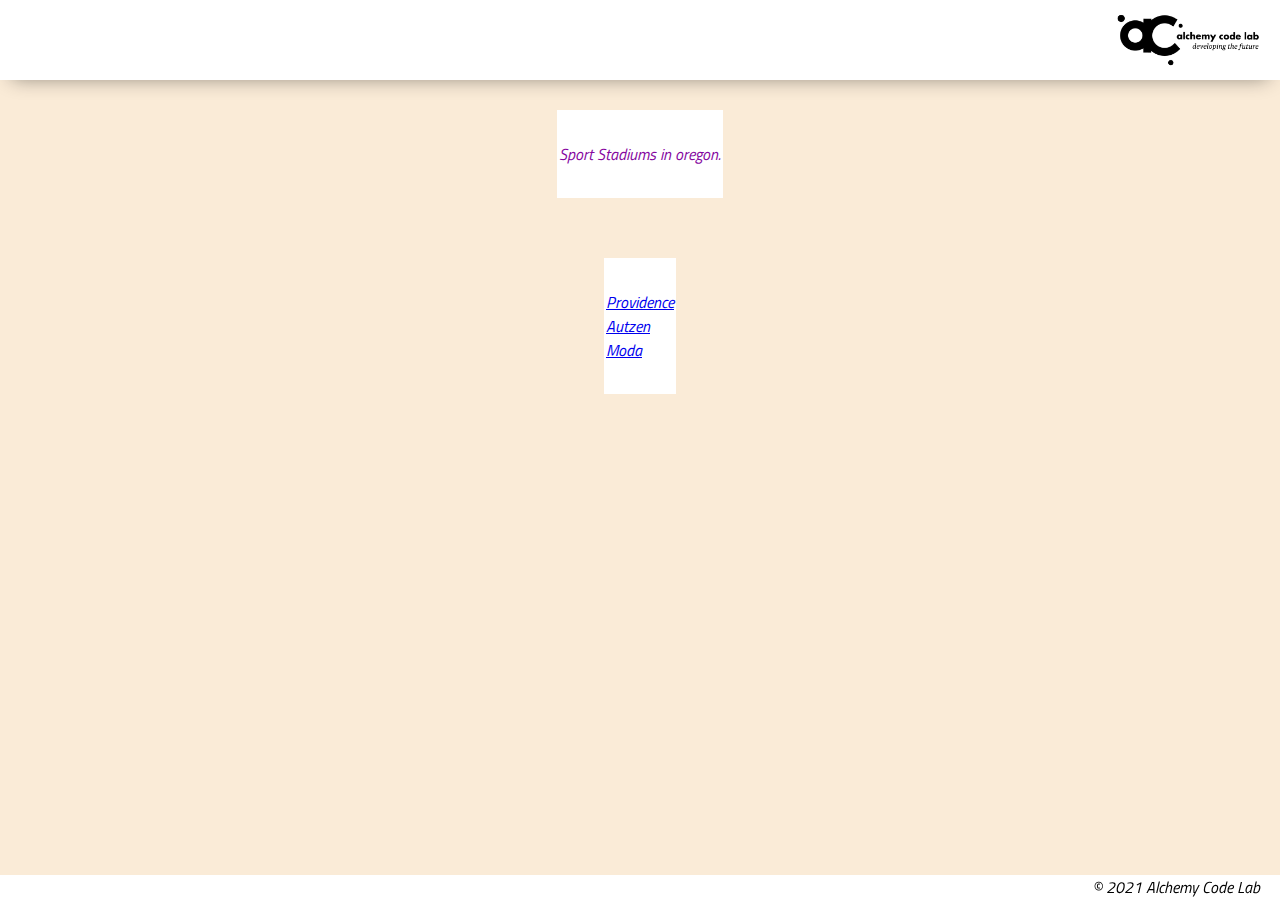
<file: index.html>
<!DOCTYPE html>
<html lang="en">

<head>
    <meta charset="UTF-8">
    <meta name="viewport" content="width=device-width, initial-scale=1.0">
    <meta http-equiv="X-UA-Compatible" content="ie=edge">
    <link href="https://fonts.googleapis.com/css2?family=Titillium+Web:wght@300&display=swap" rel="stylesheet">
    <link rel="stylesheet" href="./styles/reset.css">
    <link rel="stylesheet" href="./styles/style.css">
    <link rel="stylesheet" href="./styles/home.css">
    <title>Document</title>
</head>

<body>
    <header>
        <div class="gutter-right logo">
            <img src="./assets/big-logo.png" />
        </div>
    </header>
    <main>
       <section class="main-section">
           <a>Sport Stadiums in oregon.</a>

       </section>
       <section>
           <ul id="stadium-links"></ul>
       </section>

    </main>
    <footer>
        <div class="copy gutter-right">&copy; 2021 Alchemy Code Lab</div>
    </footer>

    <script type="module" src="./app.js"></script>
</body>

</html>
</file>
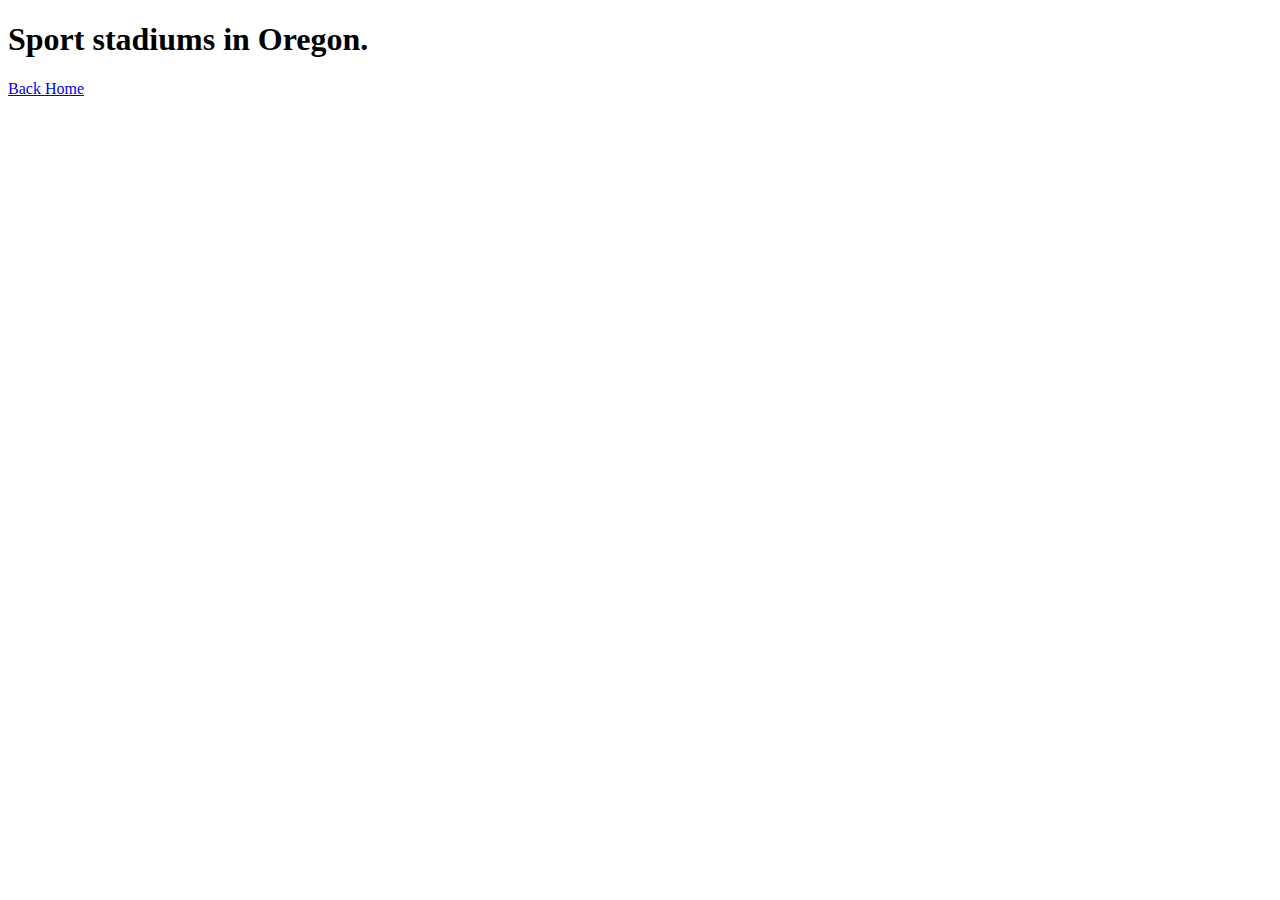
<file: stadiums-or/index.html>
<!DOCTYPE html>
<html lang="en">
<head>
    <meta charset="UTF-8">
    <meta http-equiv="X-UA-Compatible" content="IE=edge">
    <meta name="viewport" content="width=device-width, initial-scale=1.0">
    <title>Document</title>
</head>

<body>
    <h1>Sport stadiums in Oregon.</h1>
    <a href="/">Back Home</a>
</body>
</html>
</file>
<file: styles/style.css>
body {
    /* feel free to update these css variables for a quick theme */
    
    --color1: white;
    --color2: white;
    --color3: white;
    --color4: white;
    --color5: white;
    
    /* https://coolors.co/generate and click export -> scss to get the colors to copy and paste below*/
        
    /* --color1: hsla(349, 69%, 76%, 1);
    --color2: hsla(207, 67%, 44%, 1);
    --color3: hsla(200, 61%, 56%, 1);
    --color4: hsla(187, 41%, 94%, 1);
    --color5: hsla(170, 28%, 95%, 1); */

    /* --color1: hsla(45, 86%, 83%, 1);
    --color2: hsla(135, 65%, 98%, 1);
    --color3: hsla(315, 37%, 86%, 1);
    --color4: hsla(45, 73%, 98%, 1);
    --color5: hsla(224, 40%, 79%, 1); */
    
    --header-height: 80px;
    --shadow: 0px 10px 20px -12px rgba(0,0,0,0.45);
    --gutter: 30px;
    --footer-height: 25px;
    
    font-family: 'Titillium Web', sans-serif;
    background-color: var(--color2);
}

main {
    display: flex;
    flex-direction: column;
    justify-content: center;
    align-items: center;
    margin-bottom: calc(var(--footer-height));
}

section {
    background-color: var(--color5);
    max-width: 80%;
    display: flex;
    flex-direction: column;
    justify-content: center;
    align-items: center;
    padding-top: var(--gutter);
    padding-bottom: var(--gutter);
    margin-top: var(--gutter);
    margin-bottom: var(--gutter);
    border: solid 2px var(--color1);
}

header {
    display: flex;
    justify-content: flex-end;
    background-color: var(--color3);
    height: var(--header-height);
    box-shadow: var(--shadow);
}


h2 {
    font-size: 1.8rem;
    font-weight: bold;
}

.gutter-right {
    margin-right: 20px;
}

header img {
    height: var(--header-height);
}

p {
    margin: var(--gutter);
}
  
footer {
    position: fixed;
    width: 100%;
    bottom: 0;
    height: var(--footer-height);
    display: flex;
    justify-content: flex-end;
    background-color: var(--color3);
    box-shadow: var(--shadow);
}
</file>
<file: styles/home.css>
/* add home page styles here */
body {
    background-color: antiquewhite;
    font-style:italic
}


#id {
    width: 30%;
    display: flex;
    flex-direction: column;
    align-items: center;
    border: 10px solid red;
    padding: 10px;
    margin-right: 10px;
    border-radius: 10px;
}
    


.main-section { color: rgb(134, 8, 159);
    text-align: left;


}
</file>
